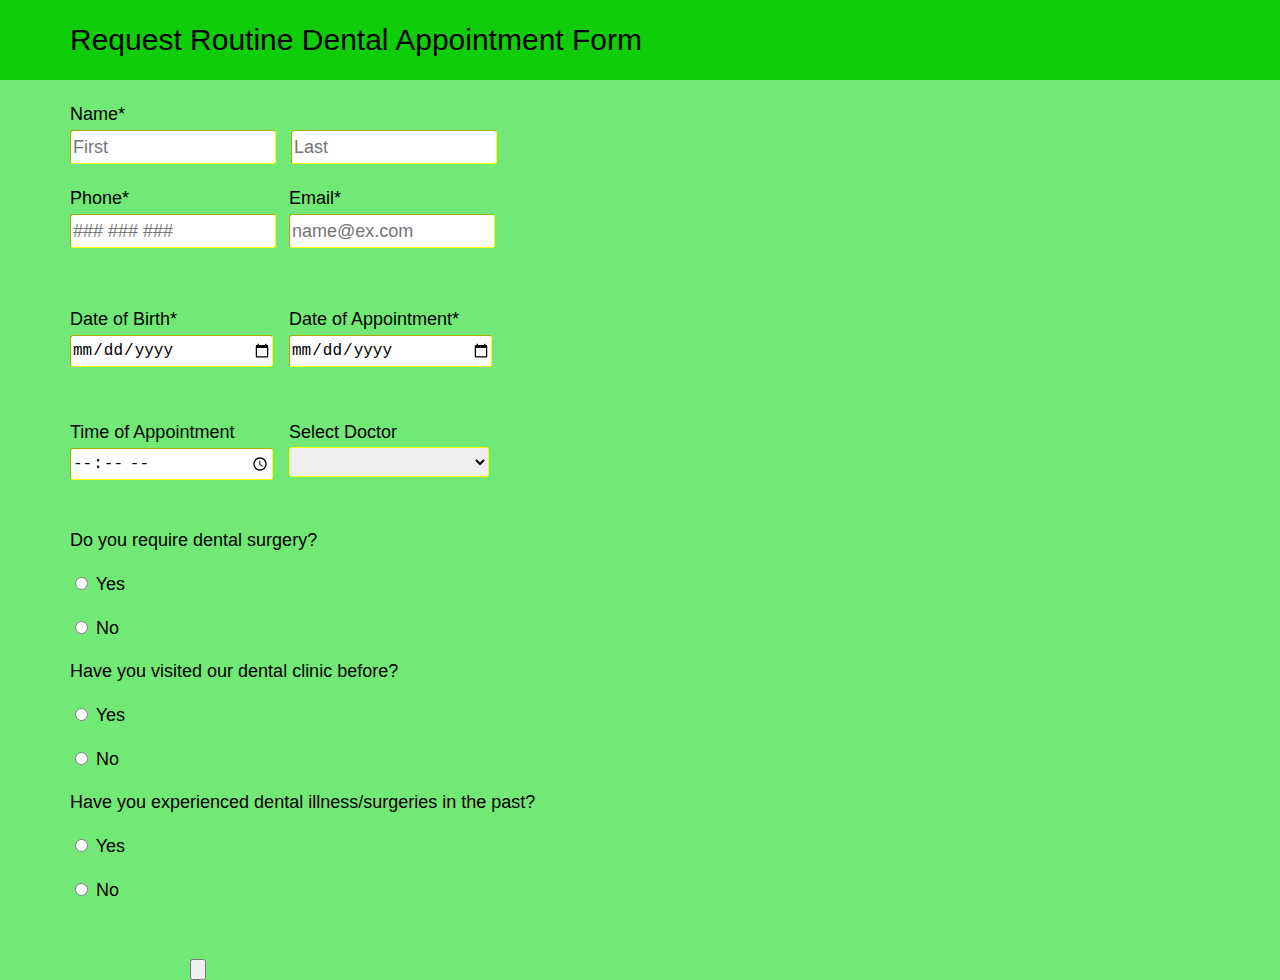
<file: Documents/assignment/hospital form/index.html>
<!DOCTYPE html>
<html lang="en">
<head>
    <meta charset="UTF-8">
    <meta http-equiv="X-UA-Compatible" content="IE=edge">
    <meta name="viewport" content="width=device-width, initial-scale=1.0">
    <title>Document</title>
</head>
<body>
    <header>
        <div id="title">
            <h1 id="main_title">Request Routine Dental Appointment Form</h1>
        </div>
    </header>
    <form id="appointment_form">
        <div id="name">
            <label>Name*</label><br>
            <div id="f1">
                <div id="fn">
                    <input type="text" id="fname" placeholder="First" required/>
                </div>
                <div id="ln">
                    <input type="text" id="lname" placeholder="Last" required/>
                </div>
            </div> 
        </div>
        <div id="phone_number">
            <label>Phone*</label><br>
            <div id="pn">
                <input type="number" id="phone" maxlength="10" placeholder="### ### ###" required/>
            </div>  
        </div>
        <div id="emailid">
            <label>Email*</label><br>
            <div id="ei">
                <input type="text" id="email" placeholder="name@ex.com" required/>
            </div>
        </div>
        <br>
        <br>
        <br>
        <br>
        <br>
        <br>
        <br>
        <div id="date_of_birth">
            <label>Date of Birth*</label><br>
            <div id="db">
                <input type="date" id="dob" required/>
            </div>
        </div>
        <div id="date_of_appointment">
            <label>Date of Appointment*</label><br>
            <div id="da">
                <input type="date" id="doa" required/>
            </div>
        </div>
        <br>
        <br>
        <br>
        <br>
        <br>
        <br>
        <div id="time_of_appointment">
            <label>Time of Appointment</label><br>
            <div id="ti">
                <input type="time" id="toa" required/>
            </div>
        </div>
        <div id="select_doctor">
            <label for="doctor">Select Doctor</label><br>
            <div id="selection">
                <select name="doctor" id="doctor">
                    <option value="MD">Dr Avinash</option>
                    <option value="FH">Dr Sinha</option>
                    <option value="KL">Dr Umer</option>
                    <option value="WP">Dr Rajni</option>
                    <option value="TT">Dr Sneha</option>
                </select>
            </div>
        </div>
        <br>
        <br>
        <br>
        <br>
        <br>
        <br>
        <div id="firstquestion">
            <p>Do you require dental surgery?</p>
            <div id="q1y">
                <input type="radio" id="yes1" name="q1" value="Yes"/>
                <label for="yes1">Yes</label>
            </div>
            <div id="q1n">
                <input type="radio" id="no1" name="q1" value="No"/>
                <label for="no1">No</label>
            </div>  
        </div>
        <div id="secondquestion">
            <p>Have you visited our dental clinic before?</p>
            <div id="q2y">
                <input type="radio" id="yes2" name="q2" value="Yes"/>
                <label for="yes2">Yes</label>
            </div>
            <div id="q2n">
                <input type="radio" id="no2" name="q2" value="No"/>
                <label for="no2">No</label>
            </div>   
        </div>
        <div id="thirdquestion">
            <p>Have you experienced dental illness/surgeries in the past?</p>
            <div id="q3y">
                <input type="radio" id="yes3" name="q3" value="Yes"/>
                <label for="yes3">Yes</label>
            </div>
            <div id="q3n">
                <input type="radio" id="no3" name="q3" value="No"/>
                <label for="no3">No</label>
            </div>
        </div>
        <div id="formsub">
            <input type="submit" id="submit"/>
        </div>
        
    </form>
</body>
<link href="./form.css" rel="stylesheet"/>
<script src="./form2.js"></script>
</html>
</file>
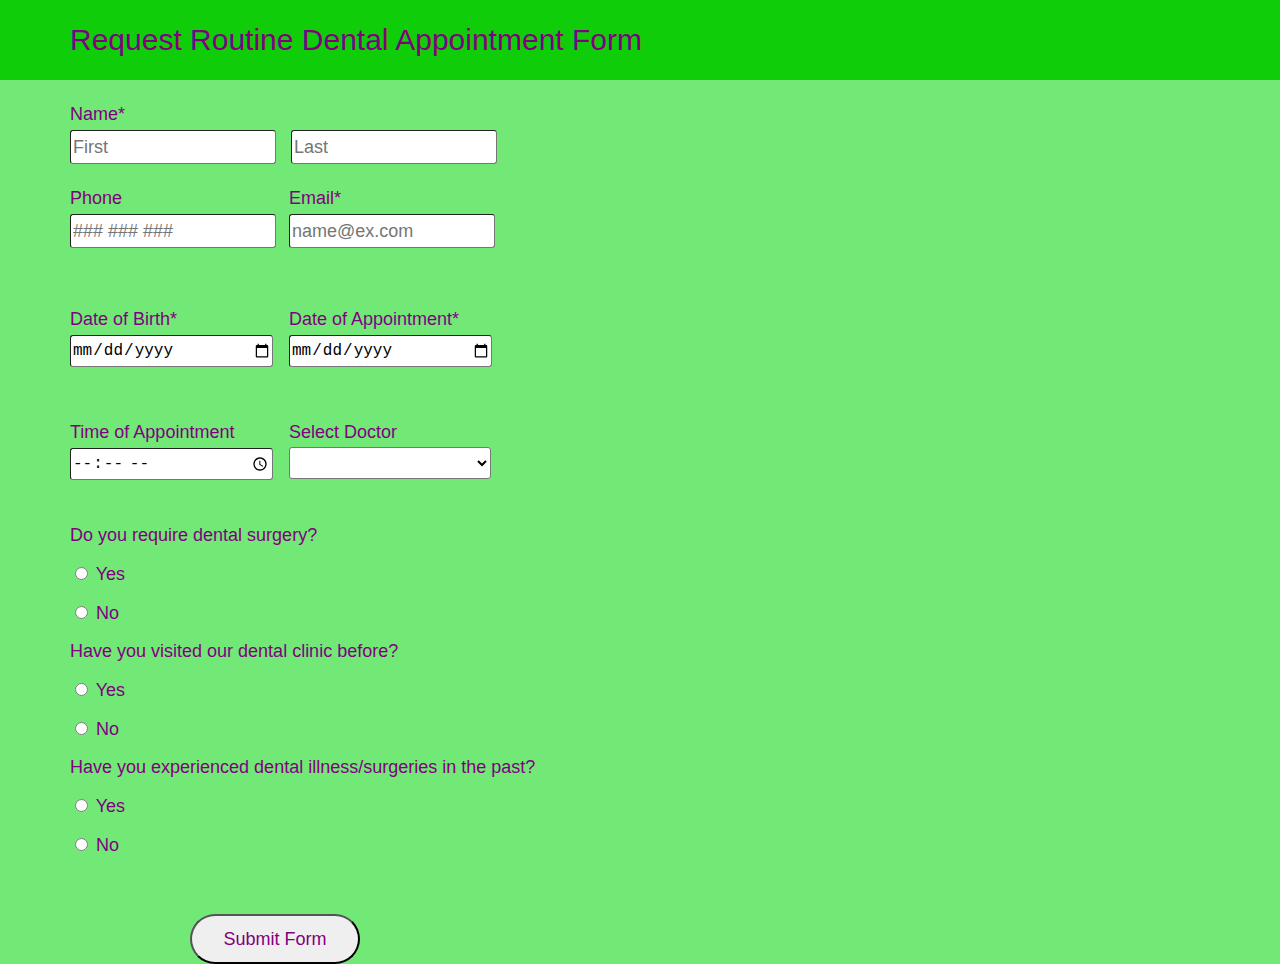
<file: Documents/assignment/Hospital_form_with_local_storage/form.html>
<!DOCTYPE html>
<html lang="en">
<head>
    <meta charset="UTF-8">
    <meta http-equiv="X-UA-Compatible" content="IE=edge">
    <meta name="viewport" content="width=device-width, initial-scale=1.0">
    <title>Document</title>
</head>
<body>
    <header>
        <div id="title">
            <h1 id="main_title">Request Routine Dental Appointment Form</h1>
        </div>
    </header>
    <form id="appointment_form">
        <div id="name">
            <label>Name*</label><br>
            <div id="f1">
                <div id="fn">
                    <input type="text" id="fname" placeholder="First"/>
                </div>
                <div id="ln">
                    <input type="text" id="lname" placeholder="Last" />
                </div>
            </div> 
        </div>
        <div id="phone_number">
            <label>Phone</label><br>
            <div id="pn">
                <input type="number" id="phone" maxlength="10" placeholder="### ### ###"/>
            </div>  
        </div>
        <div id="emailid">
            <label>Email*</label><br>
            <div id="ei">
                <input type="text" id="email" placeholder="name@ex.com"/>
            </div>
        </div>
        <br>
        <br>
        <br>
        <br>
        <br>
        <br>
        <br>
        <div id="date_of_birth">
            <label>Date of Birth*</label><br>
            <div id="db">
                <input type="date" id="dob" />
            </div>
        </div>
        <div id="date_of_appointment">
            <label>Date of Appointment*</label><br>
            <div id="da">
                <input type="date" id="doa" />
            </div>
        </div>
        <br>
        <br>
        <br>
        <br>
        <br>
        <br>
        <div id="time_of_appointment">
            <label>Time of Appointment</label><br>
            <div id="ti">
                <input type="time" id="toa" />
            </div>
        </div>
        <div id="select_doctor">
            <label for="doctor">Select Doctor</label><br>
            <div id="selection">
                <select name="doctor" id="doctor">
                    <option value="default" selected disabled hidden>Select an Option</option>
                    <option value="MD">MD</option>
                    <option value="FH">FH</option>
                    <option value="KL">KL</option>
                    <option value="WP">WP</option>
                    <option value="TT">TT</option>
                </select>
            </div>
        </div>
        <br>
        <br>
        <br>
        <br>
        <br>
        <br>
        <div id="question1">
            <p>Do you require dental surgery?</p>
            <div id="q1y">
                <input type="radio" id="yes1" name="q1" value="Yes"/>
                <label for="yes1">Yes</label>
            </div>
            <div id="q1n">
                <input type="radio" id="no1" name="q1" value="No"/>
                <label for="no1">No</label>
            </div>  
        </div>
        <div id="question2">
            <p>Have you visited our dental clinic before?</p>
            <div id="q2y">
                <input type="radio" id="yes2" name="q2" value="Yes"/>
                <label for="yes2">Yes</label>
            </div>
            <div id="q2n">
                <input type="radio" id="no2" name="q2" value="No"/>
                <label for="no2">No</label>
            </div>   
        </div>
        <div id="question3">
            <p>Have you experienced dental illness/surgeries in the past?</p>
            <div id="q3y">
                <input type="radio" id="yes3" name="q3" value="Yes"/>
                <label for="yes3">Yes</label>
            </div>
            <div id="q3n">
                <input type="radio" id="no3" name="q3" value="No"/>
                <label for="no3">No</label>
            </div>
        </div>
        <small></small>
        <div id="sub">
            <input type="submit" id="submitform" placeholder="Submit" value="Submit"/>
        </div>
        
    </form>
</body>
<link href="./css/form.css" rel="stylesheet"/>
<script src="./js/form3.js"></script>
</html>
</file>
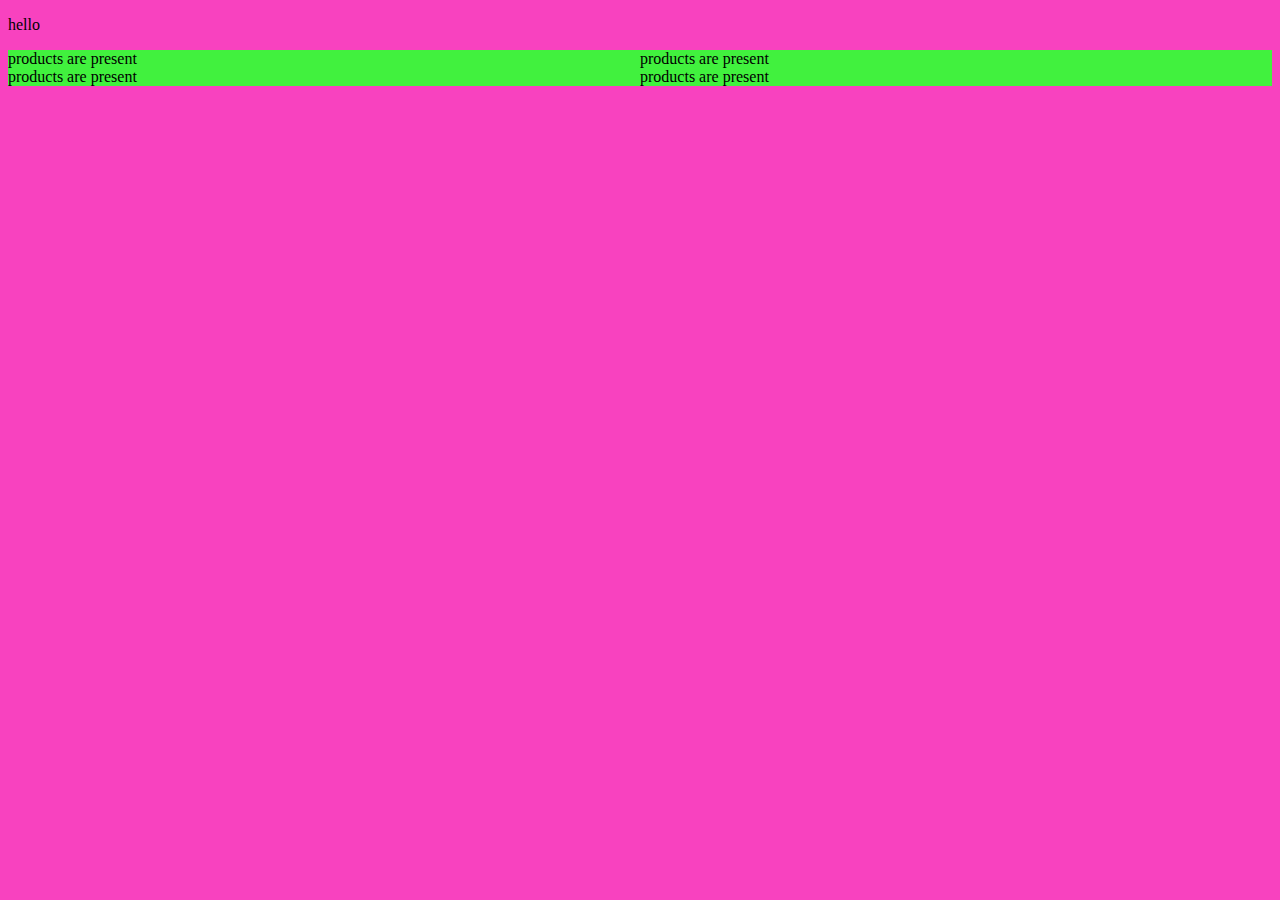
<file: Documents/assignment/images/media/mediaindex.html>
<!DOCTYPE html>
<html lang="en">
<head>
    <meta charset="UTF-8">
    <meta http-equiv="X-UA-Compatible" content="IE=edge">
    <meta name="viewport" content="width=device-width, initial-scale=1.0">
    <link href="./media.css" rel="stylesheet">
    <title>Document</title>
</head>
<body>
    <p>hello</p>
    <div id="products">
        <div class="prod">products are present</div>
        <div class="prod">products are present</div>
        <div class="prod">products are present</div>

        <div class="prod">products are present</div>

    </div>
</body>
</html>
</file>
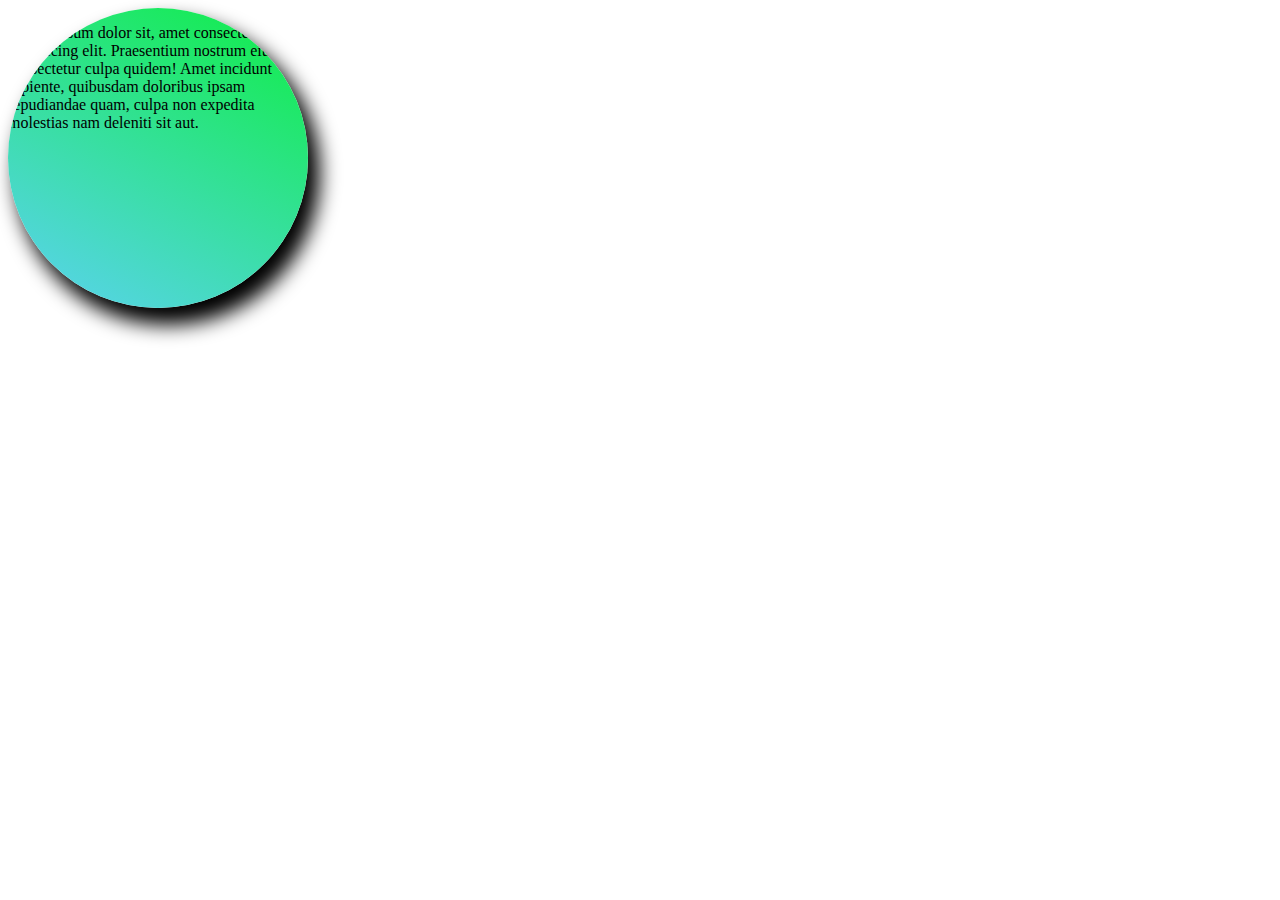
<file: Documents/assignment/images/grids/css3/css3.html>
<!DOCTYPE html>
<html lang="en">
<head>
    <meta charset="UTF-8">
    <meta http-equiv="X-UA-Compatible" content="IE=edge">
    <meta name="viewport" content="width=device-width, initial-scale=1.0">
    <link href="./css3.css" rel="stylesheet">
    <title>Document</title>
</head>
<body >
    <div id="box">
        <p>Lorem ipsum dolor sit, amet consectetur adipisicing elit. Praesentium nostrum eius consectetur culpa quidem! Amet incidunt sapiente, quibusdam doloribus ipsam repudiandae quam, culpa non expedita molestias nam deleniti sit aut.</p>
    </div>
</body>
</html>
</file>
<file: Documents/assignment/hospital form/form.css>
html, body, div, span, applet, object, iframe,
h1, h2, h3, h4, h5, h6, p, blockquote, pre,
a, abbr, acronym, address, big, cite, code,
del, dfn, em, img, ins, kbd, q, s, samp,
small, strike, strong, sub, sup, tt, var,
b, u, i, center,
dl, dt, dd, ol, ul, li,
fieldset, form, label, legend,
table, caption, tbody, tfoot, thead, tr, th, td,
article, aside, canvas, details, embed, 
figure, figcaption, footer, header, hgroup, 
menu, nav, output, ruby, section, summary,
time, mark, audio, video {
	margin: 0;
	padding: 0;
	border: 0;
	font-size: 100%;
	font: inherit;
	vertical-align: baseline;
}
/* HTML5 display-role reset for older browsers */
article, aside, details, figcaption, figure, 
footer, header, hgroup, menu, nav, section {
	display: block;
}
body {
	line-height: 1;
}
ol, ul {
	list-style: none;
}
blockquote, q {
	quotes: none;
}
blockquote:before, blockquote:after,
q:before, q:after {
	content: '';
	content: none;
}
table {
	border-collapse: collapse;
	border-spacing: 0;
}

/* CSS Reset Ends Here */

body{
    font-family: Arial, Helvetica, sans-serif;
    background-color: rgb(114, 233, 118);
    font-size: large;
}

#title{
    width: auto;
    height: 80px;
    font-size: 30px;
    background-color: rgb(16, 205, 10);
}

#main_title{
    color: black;
    padding: 25px 10px 10px 70px;
}

#name{
    padding-top: 25px ;
    padding-left: 70px;
    color: black;
}

#f1,#pn,#ei,#db,#da,#ti{
    padding-top: 7px;
}

#fn,#ln{
    display: inline;

}

#selection{
    padding-top: 6px;
}

#ln{
    padding-left: 10px;
}

#fname,#lname,#phone,#email,#dob,#doa,#toa,#doctor{
    height:30px;
    width: 200px;
    border-width: 1px;
    border-radius: 3px;
    border-color: yellow;
    font-size: large;
}

#phone_number,#date_of_birth,#time_of_appointment,#question1,#question2,#question3{
    padding-left: 70px;
}



#phone_number,#emailid{
    padding-top: 25px;
    color: black;
    width: 219px;
    float: left;
}

#date_of_birth,#date_of_appointment,#time_of_appointment,#select_doctor{
    float: left;
    padding-top: 20px;
    color: black;
    width: 219px;
}

#time_of_appointment,#select_doctor{
    padding-top: 25px;
}

#firstquestion,#secondquestion,#thirdquestion{
    padding-top: 25px;
    color: black;
    padding-left: 70px;
}
#q1y,#q1n,#q2y,#q2n,#q3y,#q3n{
    padding-top: 25px;
      
}

#formsub{
    padding-top: 60px;
    padding-left: 190px;

}

#submits{
    width:170px;
    height: 50px;
    border-radius: 30px;
    color: black;
}
</file>
<file: Documents/assignment/Hospital_form_with_local_storage/css/form.css>
html, body, div, span, applet, object, iframe,
h1, h2, h3, h4, h5, h6, p, blockquote, pre,
a, abbr, acronym, address, big, cite, code,
del, dfn, em, img, ins, kbd, q, s, samp,
small, strike, strong, sub, sup, tt, var,
b, u, i, center,
dl, dt, dd, ol, ul, li,
fieldset, form, label, legend,
table, caption, tbody, tfoot, thead, tr, th, td,
article, aside, canvas, details, embed, 
figure, figcaption, footer, header, hgroup, 
menu, nav, output, ruby, section, summary,
time, mark, audio, video {
	margin: 0;
	padding: 0;
	border: 0;
	font-size: 100%;
	font: inherit;
	vertical-align: baseline;
}
/* HTML5 display-role reset for older browsers */
article, aside, details, figcaption, figure, 
footer, header, hgroup, menu, nav, section {
	display: block;
}
body {
	line-height: 1;
}
ol, ul {
	list-style: none;
}
blockquote, q {
	quotes: none;
}
blockquote:before, blockquote:after,
q:before, q:after {
	content: '';
	content: none;
}
table {
	border-collapse: collapse;
	border-spacing: 0;
}

/* CSS Reset Ends Here */

body{
    font-family: Arial, Helvetica, sans-serif;
    background-color: rgb(114, 233, 118);
    font-size: large;
}

#title{
    width: auto;
    height: 80px;
    font-size: 30px;
    background-color: rgb(16, 205, 10);
}

#main_title{
    color: purple;
    padding: 25px 10px 10px 70px;
}

#name{
    padding-top: 25px ;
    padding-left: 70px;
    color: purple;
}

#f1,#pn,#ei,#db,#da,#ti{
    padding-top: 7px;
}

#fn,#ln{
    display: inline;

}

#selection{
    padding-top: 6px;
}

#ln{
    padding-left: 10px;
}

#fname,#lname,#phone,#email,#dob,#doa,#toa,#doctor{
    height:30px;
    width: 200px;
    border-width: 1px;
    border-radius: 3px;
    /* border-color: greenyellow; */
    font-size: large;
}

#doctor{
    height: 32px;
    width: 202px;
    background-color: white;
}

#phone_number,#date_of_birth,#time_of_appointment,#question1,#question2,#question3{
    padding-left: 70px;
}



#phone_number,#emailid{
    padding-top: 25px;
    color: purple;
    width: 219px;
    float: left;
}

#date_of_birth,#date_of_appointment,#time_of_appointment,#select_doctor{
    float: left;
    padding-top: 20px;
    color: purple;
    width: 219px;
}

#time_of_appointment,#select_doctor{
    padding-top: 25px;
}

#question1,#question2,#question3{
    padding-top: 20px;
    color: purple;
}
#q1y,#q1n,#q2y,#q2n,#q3y,#q3n{
    padding-top: 20px;
}

#sub{
    padding-top: 60px;
    padding-left: 190px;

}

#submitform{
    width:170px;
    height: 50px;
    border-radius: 30px;
    color: purple;
    font-size: large;
}

/* #phone{
    height:30px;
    width: 200px;
} */

.error{
    border-width: 3px;
    border-color: red;
    color: red;
}
</file>
<file: Documents/assignment/images/media/media.css>
/* body{
    background-color: green;
} */

#products{
    width: 100%;
    margin: 0px auto;
    justify-content: space-between;
    display: flex;
}
#products .prod{
    width: 50%;
    background-color: blueviolet;
}


@media only screen and (min-width: 576px) {
    body {
      background-color: rgb(248, 66, 191);
    }
}
  @media only screen and (min-width: 567px) and (max-width: 768px) {
      #products{
        width: 100%;
        flex-wrap: wrap;
        /* justify-content: space-between; */
        display: flex;
    }
    #products .prod{
        width: 50%;
        background-color: rgb(65, 241, 62);
    }
    
  }

  @media only screen and (min-width: 768px) and (max-width: 992px) {
    #products{
      width: 100%;
      flex-wrap: wrap;
      /* justify-content: space-between; */
      display: flex;
  }
  #products .prod{
      width: 50%;
      background-color: rgb(1, 17, 1);
  }
  
}

@media only screen and (min-width: 992px) and (max-width: 1200px) {
    #products{
      width: 100%;
      flex-wrap: wrap;
      /* justify-content: space-between; */
      display: flex;
  }
  #products .prod{
      width: 50%;
      background-color: rgb(237, 60, 16);
  }
  
}

@media only screen and (min-width: 1200px) and (max-width: 1400px) {
    #products{
      width: 100%;
      flex-wrap: wrap;
      /* justify-content: space-between; */
      display: flex;
  }
  #products .prod{
      width: 50%;
      background-color: rgb(65, 241, 62);
  }
  
}

  /* /* @media only screen and (min-width: 768px) {
    body {
      background-color: rgb(42, 241, 31);
    }
  } */
</file>
<file: Documents/assignment/images/grids/css3/css3.css>
/* .
for round */
#box{
    /* border-top-right-radius: 25px; */
    border-radius: 150px;
    width: 300px;
    height: 300px;
    background-color: aqua;
    background: linear-gradient(30deg,rgb(92, 210, 243) , rgb(14, 238, 66));
    box-shadow: 10px 15px 20px 2px black;
    overflow: hidden;
    /* transform: scale(3) rotate(35deg)translateX(-25px); */
}
</file>
